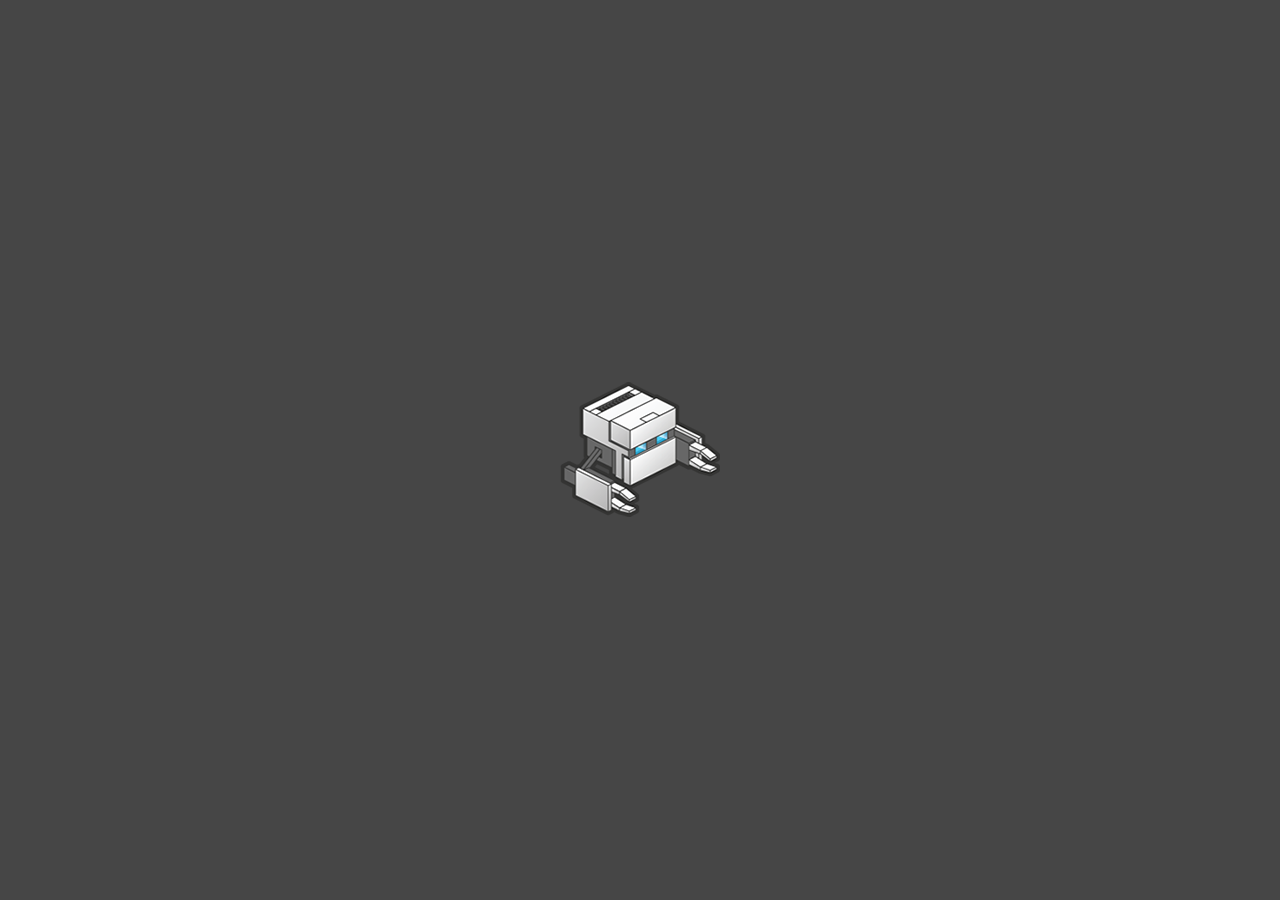
<file: platforms/browser/www/index.html>
<!DOCTYPE html>
<html>
	<head>
		<meta charset="utf-8" />
		<!--meta http-equiv="Content-Security-Policy" content="default-src * 'unsafe-inline'; style-src 'self' 'unsafe-inline'; media-src *" /-->
		<meta name="format-detection" content="telephone=no" />
		<meta name="msapplication-tap-highlight" content="no" />
		<meta name="viewport" content="user-scalable=no, initial-scale=1, maximum-scale=1, minimum-scale=1, width=device-width" />
		
		
		<link rel="stylesheet" href="css/jquery.mobile.theme-1.4.5.min.css">
		<link rel="stylesheet" href="css/jquery.mobile.datepicker.css">
		<link rel="stylesheet" href="css/jquery.mobile.datepicker.theme.css">
		<link rel="stylesheet" type="text/css" href="css/index.css" />
		
		<title>Hello World</title>
	</head>
	<body>
		
		<div id="page_login" data-role="page">

			<div data-role="header">
				<h1>Logowanie</h1>
			</div>

			<div role="main" class="ui-content">
				
				<form id="form_login" method="post">
					
					<label for="fserver">Serwer:</label>
					<input type="text" name="fserver" id="fserver">
					
					<label for="flogin">Login:</label>
					<input type="text" name="flogin" id="flogin">
					
					<label for="fpassword">Password:</label>
					<input type="password" name="fpassword" id="fpassword">
					
					<br/>
					
					<input type="submit" value="Zaloguj">
					
				</form>

			</div>
			
			<div data-role="footer">
				<h4>Page Footer</h4>
			</div>
			
		</div>
		
		<div id="page_carList" data-role="page">

			<div data-role="header">
				<h1>Twoje samochody</h1>
			</div>

			<div role="main" class="ui-content">
				
				<ul id="lclient_cars" data-role="listview" data-inset="true"></ul>

			</div>
			
			<div data-role="footer">
				<h4>Page Footer</h4>
			</div>
			
		</div>
		
		<div id="page_car" data-role="page">

			<div data-role="header" data-add-back-btn="true">
				<h1>Samochód</h1>
			</div>

			<div role="main" class="ui-content">
				
				<h2 class="title"></h2>
				<p class="nextinspection">Następne badanie: <span></span></p>
				
				<br/>
				
				<a id="aset_visit" href="#" data-role="button" role="button">Umów wizytę</a>
				
				<br/>
				
				<h3>Nadchodzące wizyty</h3>
				<ul id="lvisit_future" data-role="listview" data-inset="true"></ul>
				
				<br/>
				
				<h3>Historia wizyt</h3>
				<ul id="lvisit_past" data-role="listview" data-inset="true"></ul>

			</div>
			
			<div data-role="footer">
				<h4>Page Footer</h4>
			</div>
			
		</div>
		
		<div id="page_visitFuture" data-role="page">

			<div data-role="header" data-add-back-btn="true">
				<h1>Nadchodząca wizyta</h1>
			</div>

			<div role="main" class="ui-content">
				
				<h2 class="title">Data: <span></span></h2>
				<p class="confirmed"></p>
				
				<br/>
				
				<h3 class="replacement_car_title"></h3>
				<p class="replacement_car_name"></p>

			</div>
			
			<div data-role="footer">
				<h4>Page Footer</h4>
			</div>
			
		</div>
		
		<div id="page_visitPast" data-role="page">

			<div data-role="header" data-add-back-btn="true">
				<h1>Przeszła wizyta</h1>
			</div>

			<div role="main" class="ui-content">
				
				<h2 class="title">Data: <span></span></h2>
				<p class="mileage">Przebieg zanotowany: <span></span></p>
				<p class="description">Opis: <span></span></p>
				
				<br/>
				
				<h3 class="replacement_car_title"></h3>
				<p class="replacement_car_name"></p>

			</div>
			
			<div data-role="footer">
				<h4>Page Footer</h4>
			</div>
			
		</div>
		
		<div id="page_setVisit" data-role="page">

			<div data-role="header" data-add-back-btn="true">
				<h1>Umawianie wizyty</h1>
			</div>

			<div role="main" class="ui-content">
				
				<form id="form_setvisit" method="post">
					
					<input id="fcarId" type="hidden" name="fcarId" value=""/>
					
					<label for="fdate">Wybierz datę:</label>
					<input data-role="date" type="text" name="fdate" id="fdate"/>
					
					<div class="ui-field-contain">
						<label for="freplacementcar">Wybierz samochód zastępczy:</label>
						<select name="freplacementcar" id="freplacementcar">
							<option value="1">Bez samochodu zastępczego</option>
						</select>
					</div>
					
					<br/>
					
					<input type="submit" value="Umów wizytę">
					
				</form>
				
			</div>
			
			<div data-role="footer">
				<h4>Page Footer</h4>
			</div>
			
		</div>
		
		<script type="text/javascript" src="cordova.js"></script>
		<script src="js/jquery.min.js"></script>
		<script src="js/datepicker.js"></script>
		<script src="js/jquery.mobile-1.4.5.min.js"></script>
		<script src="js/jquery.mobile.datepicker.js"></script>
		<script src="js/jqm.page.params.js"></script>
		<script type="text/javascript" src="js/index.js"></script>
	</body>
</html>
</file>
<file: platforms/browser/www/css/index.css>
* {
    -webkit-tap-highlight-color: rgba(0,0,0,0);
	margin:0px;
	padding:0px;
}

body {
	-webkit-touch-callout: none; 
	-webkit-text-size-adjust: none;
	-webkit-user-select: none;
}
</file>
